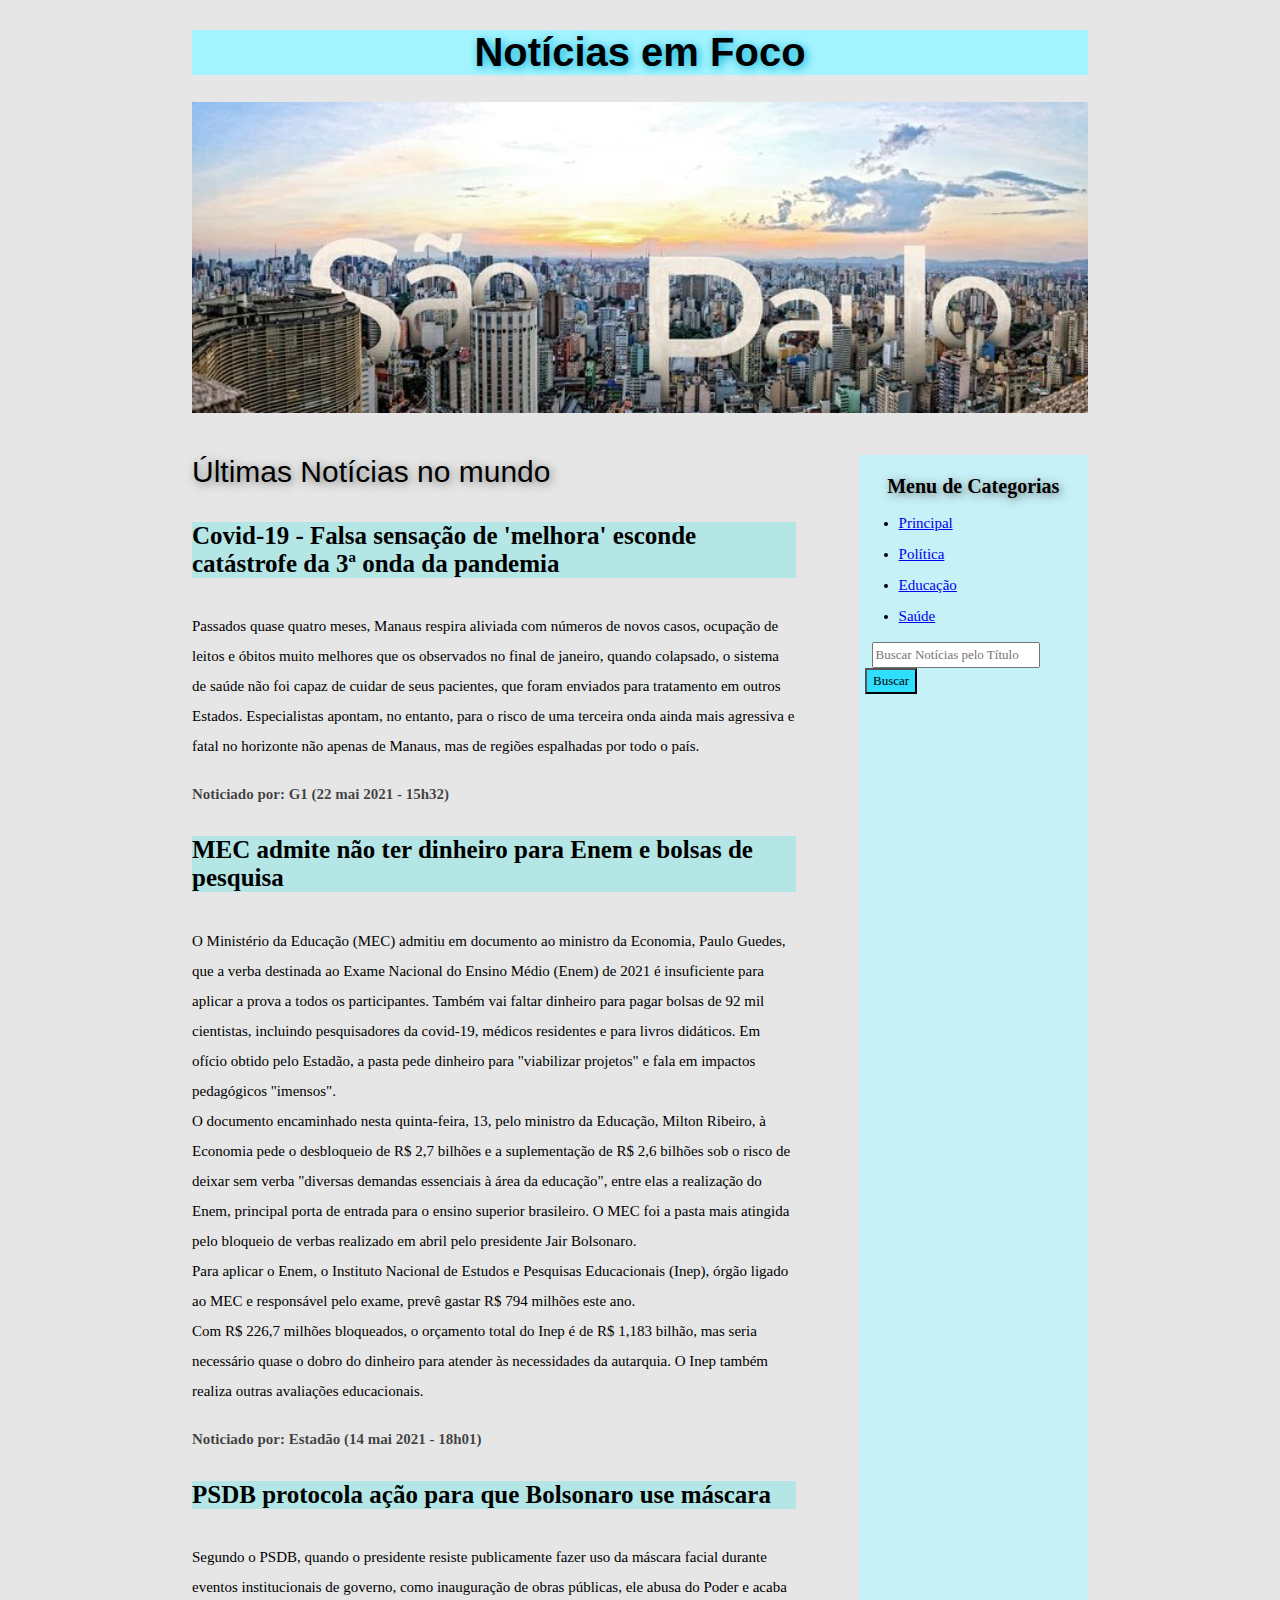
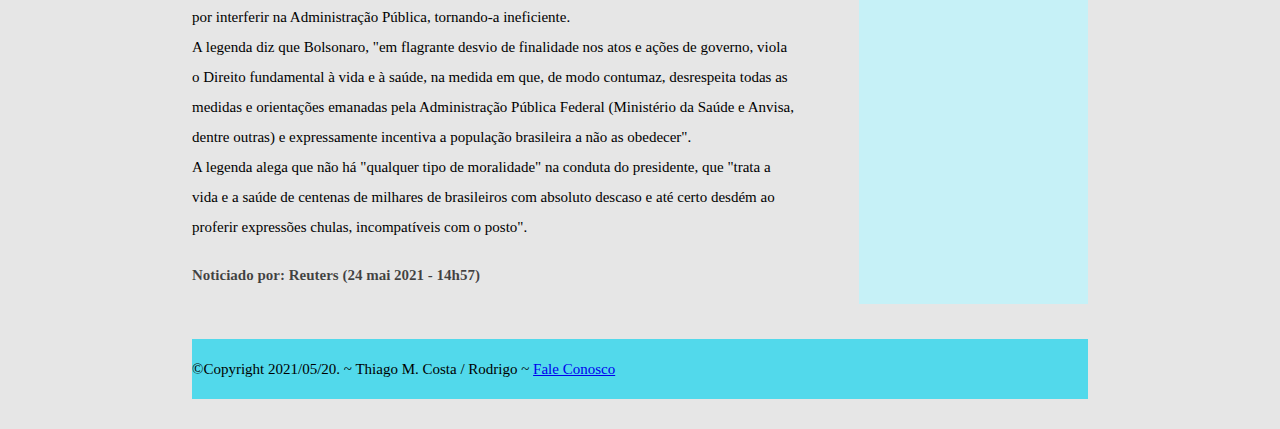
<file: Site de Noticias/html/contato.html>
<!DOCTYPE html>
<html>
  <head>
    <meta charset="utf-8">
    <title>Contato</title>
    <link href="https://fonts.googleapis.com/css?family=Open+Sans+Condensed:300|Sonsie+One" rel="stylesheet" type="text/css">
    <link rel="stylesheet" href="../css/style.css">


  </head>

  <body>
   

    <header>
       <h1>Notícias em Foco</h1>
      <img src="./img/sp.jpg">
      
      
    </header>

    



    
    <main>

      
      <article>
        <h7>Últimas Notícias no mundo</h7>

        <h4> Covid-19 - Falsa sensação de 'melhora' esconde catástrofe da 3ª onda da pandemia</h4>
          <p> Passados quase quatro meses, Manaus respira aliviada com números de novos casos, ocupação de leitos e óbitos muito melhores que os observados no final de janeiro, 
            quando colapsado, o sistema de saúde não foi capaz de cuidar de seus pacientes, que foram enviados para tratamento em outros Estados. Especialistas apontam, 
            no entanto, para o risco de uma terceira onda ainda mais agressiva e fatal no horizonte não apenas de Manaus, mas de regiões espalhadas por todo o país.
          </p>
        <h5>Noticiado por: G1  (22 mai 2021 - 15h32)</h5>  
        
        <h4>MEC admite não ter dinheiro para Enem e bolsas de pesquisa</h4>
          <p> O Ministério da Educação (MEC) admitiu em documento ao ministro da Economia, Paulo Guedes, que a verba destinada ao Exame Nacional do Ensino Médio (Enem) de 2021 
            é insuficiente para aplicar a prova a todos os participantes. Também vai faltar dinheiro para pagar bolsas de 92 mil cientistas, incluindo pesquisadores da covid-19,
             médicos residentes e para livros didáticos. Em ofício obtido pelo Estadão, a pasta pede dinheiro para "viabilizar projetos" e fala em impactos pedagógicos "imensos". 
            <br>
             O documento encaminhado nesta quinta-feira, 13, pelo ministro da Educação, Milton Ribeiro, à Economia pede o desbloqueio de R$ 2,7 bilhões e a suplementação de R$ 2,6 
            bilhões sob o risco de deixar sem verba "diversas demandas essenciais à área da educação", entre elas a realização do Enem, principal porta de entrada para o ensino 
            superior brasileiro. O MEC foi a pasta mais atingida pelo bloqueio de verbas realizado em abril pelo presidente Jair Bolsonaro.
            <br>
            Para aplicar o Enem, o Instituto Nacional de Estudos e Pesquisas Educacionais (Inep), órgão ligado ao MEC e responsável pelo exame, prevê gastar R$ 794 milhões este ano. 
            <br>
            Com R$ 226,7 milhões bloqueados, o orçamento total do Inep é de R$ 1,183 bilhão, mas seria necessário quase o dobro do dinheiro para atender às necessidades da autarquia. 
            O Inep também realiza outras avaliações educacionais.
          </p>
          <h5>Noticiado por: Estadão (14 mai 2021 - 18h01)</h5>

        <h4> PSDB protocola ação para que Bolsonaro use máscara</h4>
          <p>  Segundo o PSDB, quando o presidente resiste publicamente fazer uso da máscara facial durante eventos institucionais de governo, como inauguração de obras públicas, ele 
            abusa do Poder e acaba por interferir na Administração Pública, tornando-a ineficiente.
            <br>
            A legenda diz que Bolsonaro, "em flagrante desvio de finalidade nos atos e ações de governo, viola o Direito fundamental à vida e à saúde, na medida em que, de modo contumaz, 
            desrespeita todas as medidas e orientações emanadas pela Administração Pública Federal (Ministério da Saúde e Anvisa, dentre outras) e expressamente incentiva a população 
            brasileira a não as obedecer".
            <br>
            A legenda alega que não há "qualquer tipo de moralidade" na conduta do presidente, que "trata a vida e a saúde de centenas de milhares de brasileiros com absoluto descaso 
            e até certo desdém ao proferir expressões chulas, incompatíveis com o posto".
          </p>
          <h5>Noticiado por: Reuters (24 mai 2021 - 14h57)</h5>

         </article>

       


      
      <aside>
        <h6>Menu de Categorias</h6>

        <ul>
          <li><a href="index.php"><span class="negrito">Principal</span></a></li>
          <li><a href="politica.html"><span class="negrito">Política</span></a></li>
          <li><a href="educacao.html"><span class="negrito">Educação</span></a></li>
          <li><a href="saude.html"><span class="negrito">Saúde</span></a></li>
        </ul>
        <form>
          <input type="search" name="pesquisa" placeholder="Buscar Notícias pelo Título">
          <input type="submit" value="Buscar">
        </form>
      </aside>

    </main>

    

    <footer>
      <p>©Copyright 2021/05/20. ~ Thiago M. Costa / Rodrigo ~ 
      <a href="contato.html">Fale Conosco</a</p>
    </footer>

  </body>
</html>
</file>
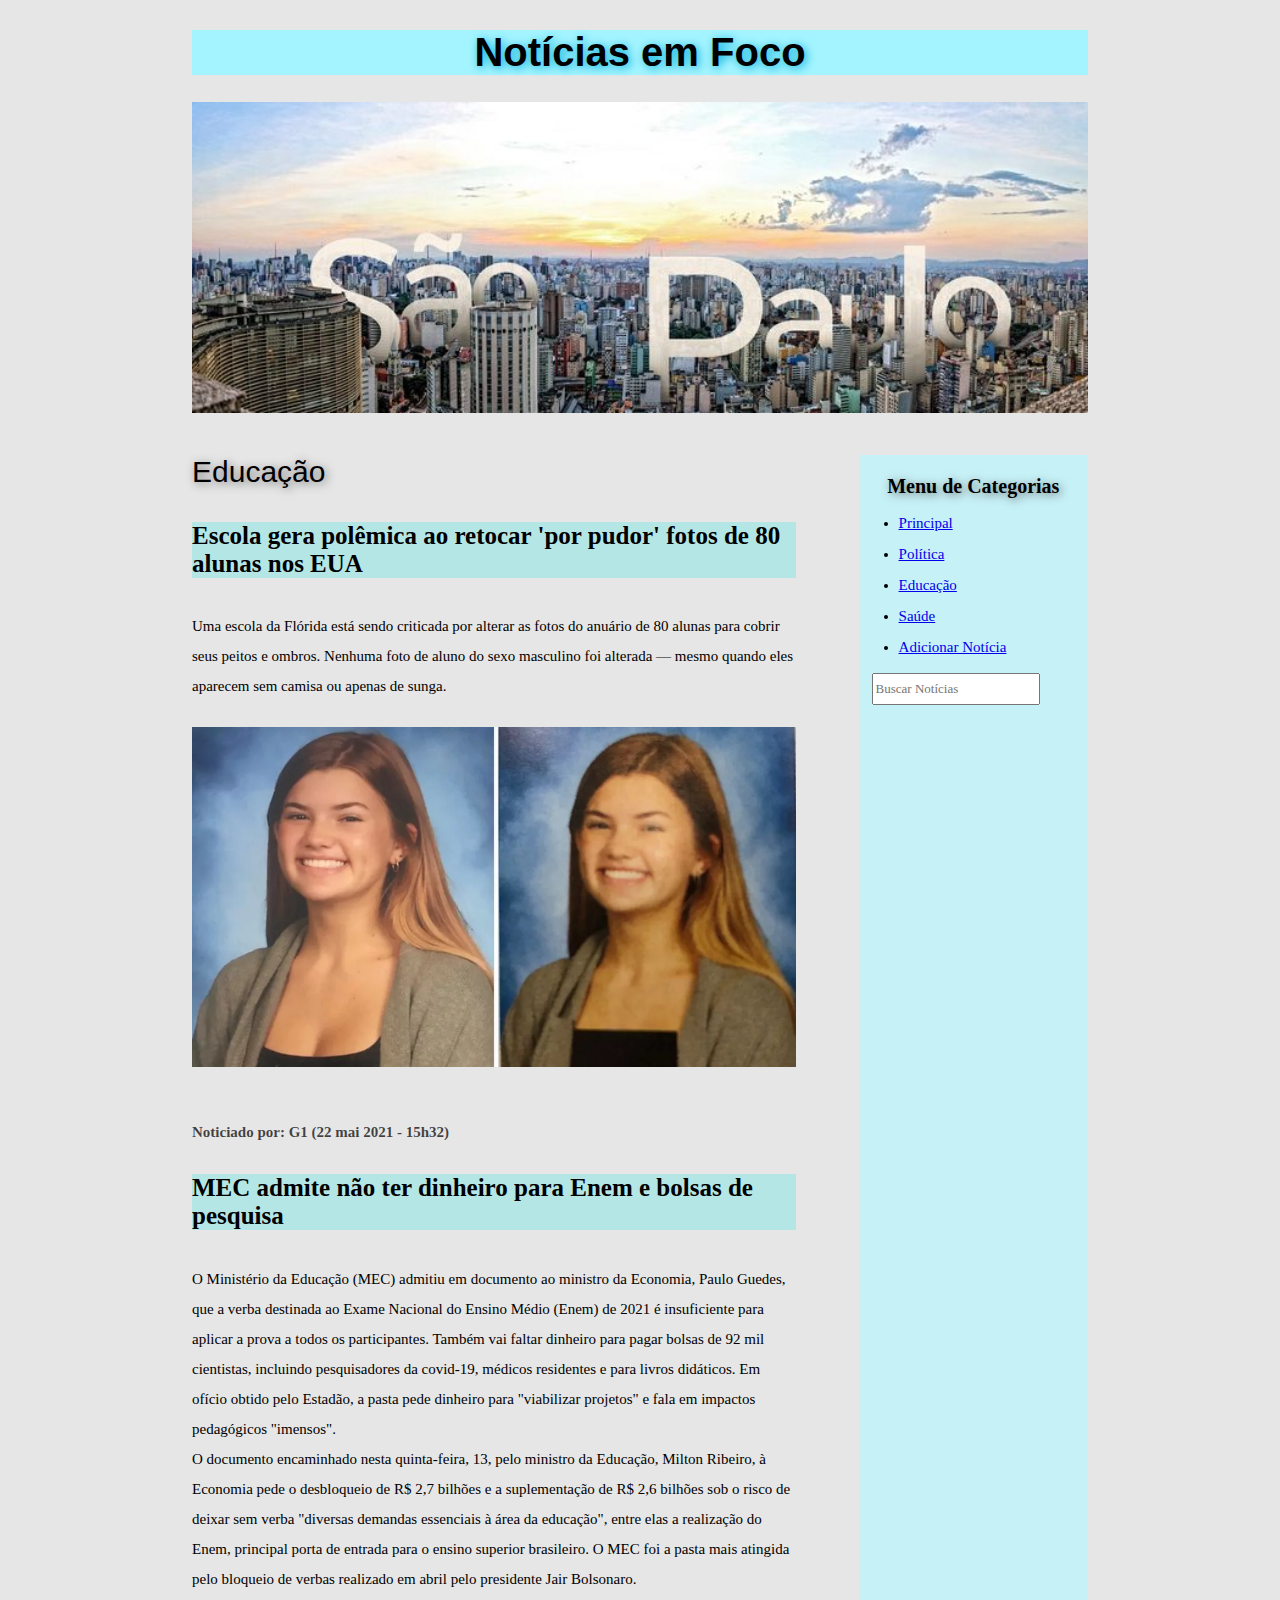
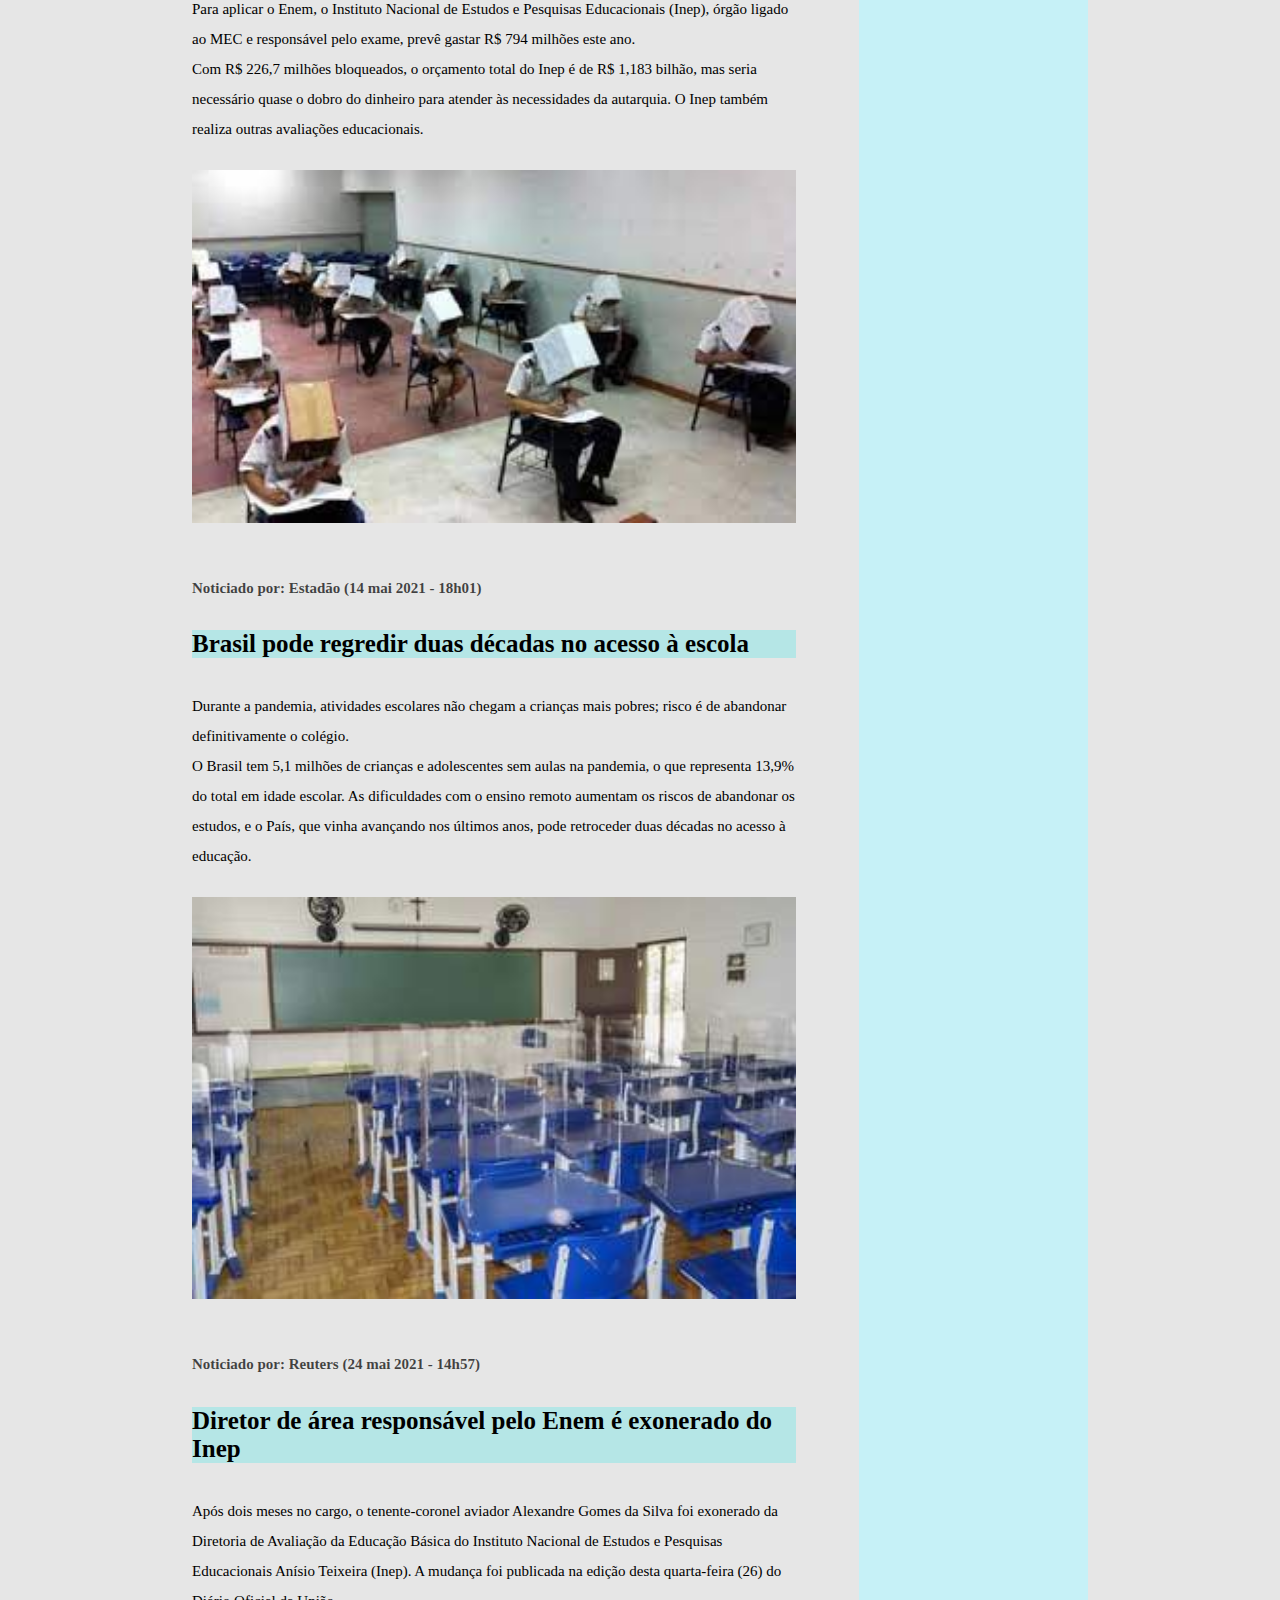
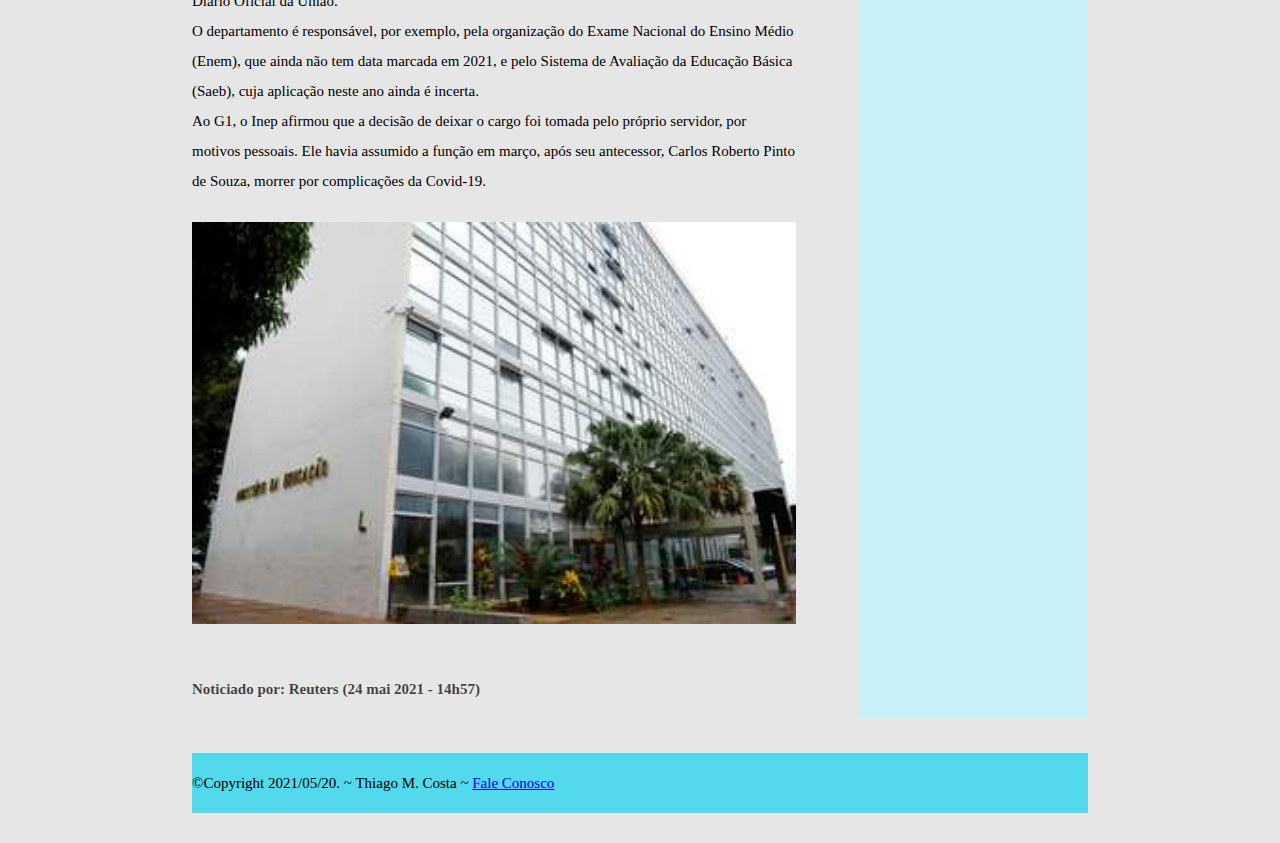
<file: Site de Noticias/html/educacao.html>
<!DOCTYPE html>
<html>
  <head>
    <meta charset="utf-8">
    <title>Educação</title>
    <link href="https://fonts.googleapis.com/css?family=Open+Sans+Condensed:300|Sonsie+One" rel="stylesheet" type="text/css">
    <link rel="stylesheet" href="../css/style.css">


  </head>

  <body>
    

    <header>
       <h1>Notícias em Foco</h1>
      <img src="./img/sp.jpg">
      
      
    </header>

    



   
    <main>

      
      <article>
        <h7>Educação</h7>

        <h4> Escola gera polêmica ao retocar 'por pudor' fotos de 80 alunas nos EUA</h4>
          <p> Uma escola da Flórida está sendo criticada por alterar as fotos do anuário de 80 alunas para cobrir seus peitos e ombros. Nenhuma foto de aluno do sexo masculino foi alterada — mesmo quando eles aparecem sem camisa ou apenas de sunga. 
          </p> <br>
          <img src="./img/escolaimg.webp">
        <h5>Noticiado por: G1  (22 mai 2021 - 15h32)</h5>  
        
        <h4>MEC admite não ter dinheiro para Enem e bolsas de pesquisa</h4>
          <p> O Ministério da Educação (MEC) admitiu em documento ao ministro da Economia, Paulo Guedes, que a verba destinada ao Exame Nacional do Ensino Médio (Enem) de 2021 
            é insuficiente para aplicar a prova a todos os participantes. Também vai faltar dinheiro para pagar bolsas de 92 mil cientistas, incluindo pesquisadores da covid-19,
             médicos residentes e para livros didáticos. Em ofício obtido pelo Estadão, a pasta pede dinheiro para "viabilizar projetos" e fala em impactos pedagógicos "imensos". 
            <br>
             O documento encaminhado nesta quinta-feira, 13, pelo ministro da Educação, Milton Ribeiro, à Economia pede o desbloqueio de R$ 2,7 bilhões e a suplementação de R$ 2,6 
            bilhões sob o risco de deixar sem verba "diversas demandas essenciais à área da educação", entre elas a realização do Enem, principal porta de entrada para o ensino 
            superior brasileiro. O MEC foi a pasta mais atingida pelo bloqueio de verbas realizado em abril pelo presidente Jair Bolsonaro.
            <br>
            Para aplicar o Enem, o Instituto Nacional de Estudos e Pesquisas Educacionais (Inep), órgão ligado ao MEC e responsável pelo exame, prevê gastar R$ 794 milhões este ano. 
            <br>
            Com R$ 226,7 milhões bloqueados, o orçamento total do Inep é de R$ 1,183 bilhão, mas seria necessário quase o dobro do dinheiro para atender às necessidades da autarquia. 
            O Inep também realiza outras avaliações educacionais.
          </p><br>
          <img src="./img/anticola.jpeg">
          <h5>Noticiado por: Estadão (14 mai 2021 - 18h01)</h5>

          <h4> Brasil pode regredir duas décadas no acesso à escola</h4>

          <p>  

            Durante a pandemia, atividades escolares não chegam a crianças mais pobres; risco é de abandonar definitivamente o colégio.
            
            <br>
            O Brasil tem 5,1 milhões de crianças e adolescentes sem aulas na pandemia, o que representa 13,9% do total em idade escolar. As dificuldades com o ensino remoto aumentam os riscos de abandonar os estudos, e o País, que vinha avançando nos últimos anos, pode retroceder duas décadas no acesso à educação. 
            <br>
             
          </p><br>
          <img src="./img/acesso_escola.jpg">
          <h5>Noticiado por: Reuters (24 mai 2021 - 14h57)</h5>
        
        
          <h4> Diretor de área responsável pelo Enem é exonerado do Inep</h4>
          <p>  

            Após dois meses no cargo, o tenente-coronel aviador Alexandre Gomes da Silva foi exonerado da Diretoria de Avaliação da Educação Básica do Instituto Nacional de Estudos e Pesquisas Educacionais Anísio Teixeira (Inep). A mudança foi publicada na edição desta quarta-feira (26) do Diário Oficial da União.
            
            <br>
            O departamento é responsável, por exemplo, pela organização do Exame Nacional do Ensino Médio (Enem), que ainda não tem data marcada em 2021, e pelo Sistema de Avaliação da Educação Básica (Saeb), cuja aplicação neste ano ainda é incerta. 
            <br>
            Ao G1, o Inep afirmou que a decisão de deixar o cargo foi tomada pelo próprio servidor, por motivos pessoais. Ele havia assumido a função em março, após seu antecessor, Carlos Roberto Pinto de Souza, morrer por complicações da Covid-19. 
          </p><br>
          <img src="./img/fachada_ministerio_educacao.jpg">
          <h5>Noticiado por: Reuters (24 mai 2021 - 14h57)</h5>

         </article>

       


      
         <aside>
          <h6>Menu de Categorias</h6>
  
          <ul>
            <li><a href="index.php"><span class="negrito">Principal</span></a></li>
            <li><a href="politica.html"><span class="negrito">Política</span></a></li>
            <li><a href="educacao.html"><span class="negrito">Educação</span></a></li>
            <li><a href="saude.html"><span class="negrito">Saúde</span></a></li>
            <li><a href="addNoticia.php"><span class="negrito">Adicionar Notícia</span></a></li>
          </ul>
          <form method="POST" class="form-group col-md-4" action="busca.php">
            <input type="text" name="busca" placeholder="Buscar Notícias">
          </form>
        </aside>

    </main>

    

    <footer>
      <p>©Copyright 2021/05/20. ~ Thiago M. Costa ~ 
        <a href = "mailto: thiago.costa@aluno.ifsp.edu.br">Fale Conosco</a</p>
    </footer>

  </body>
</html>
</file>
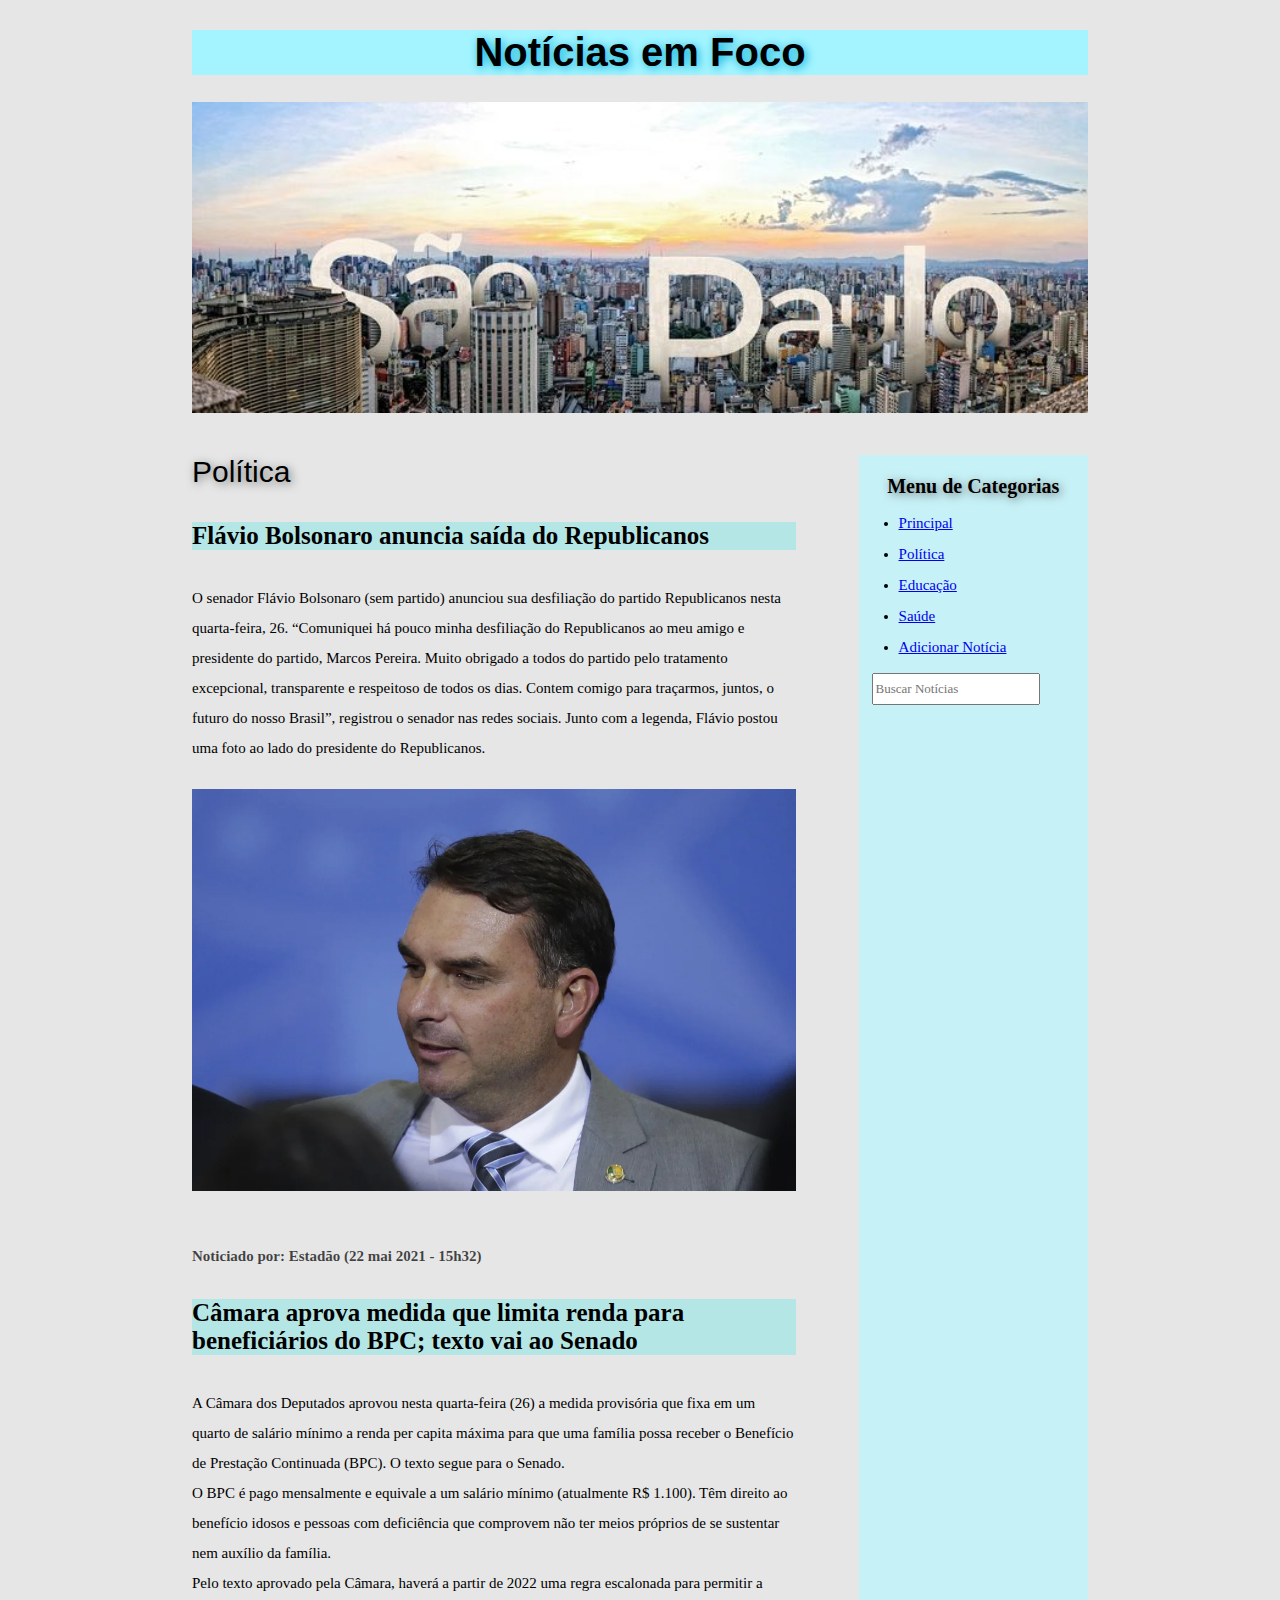
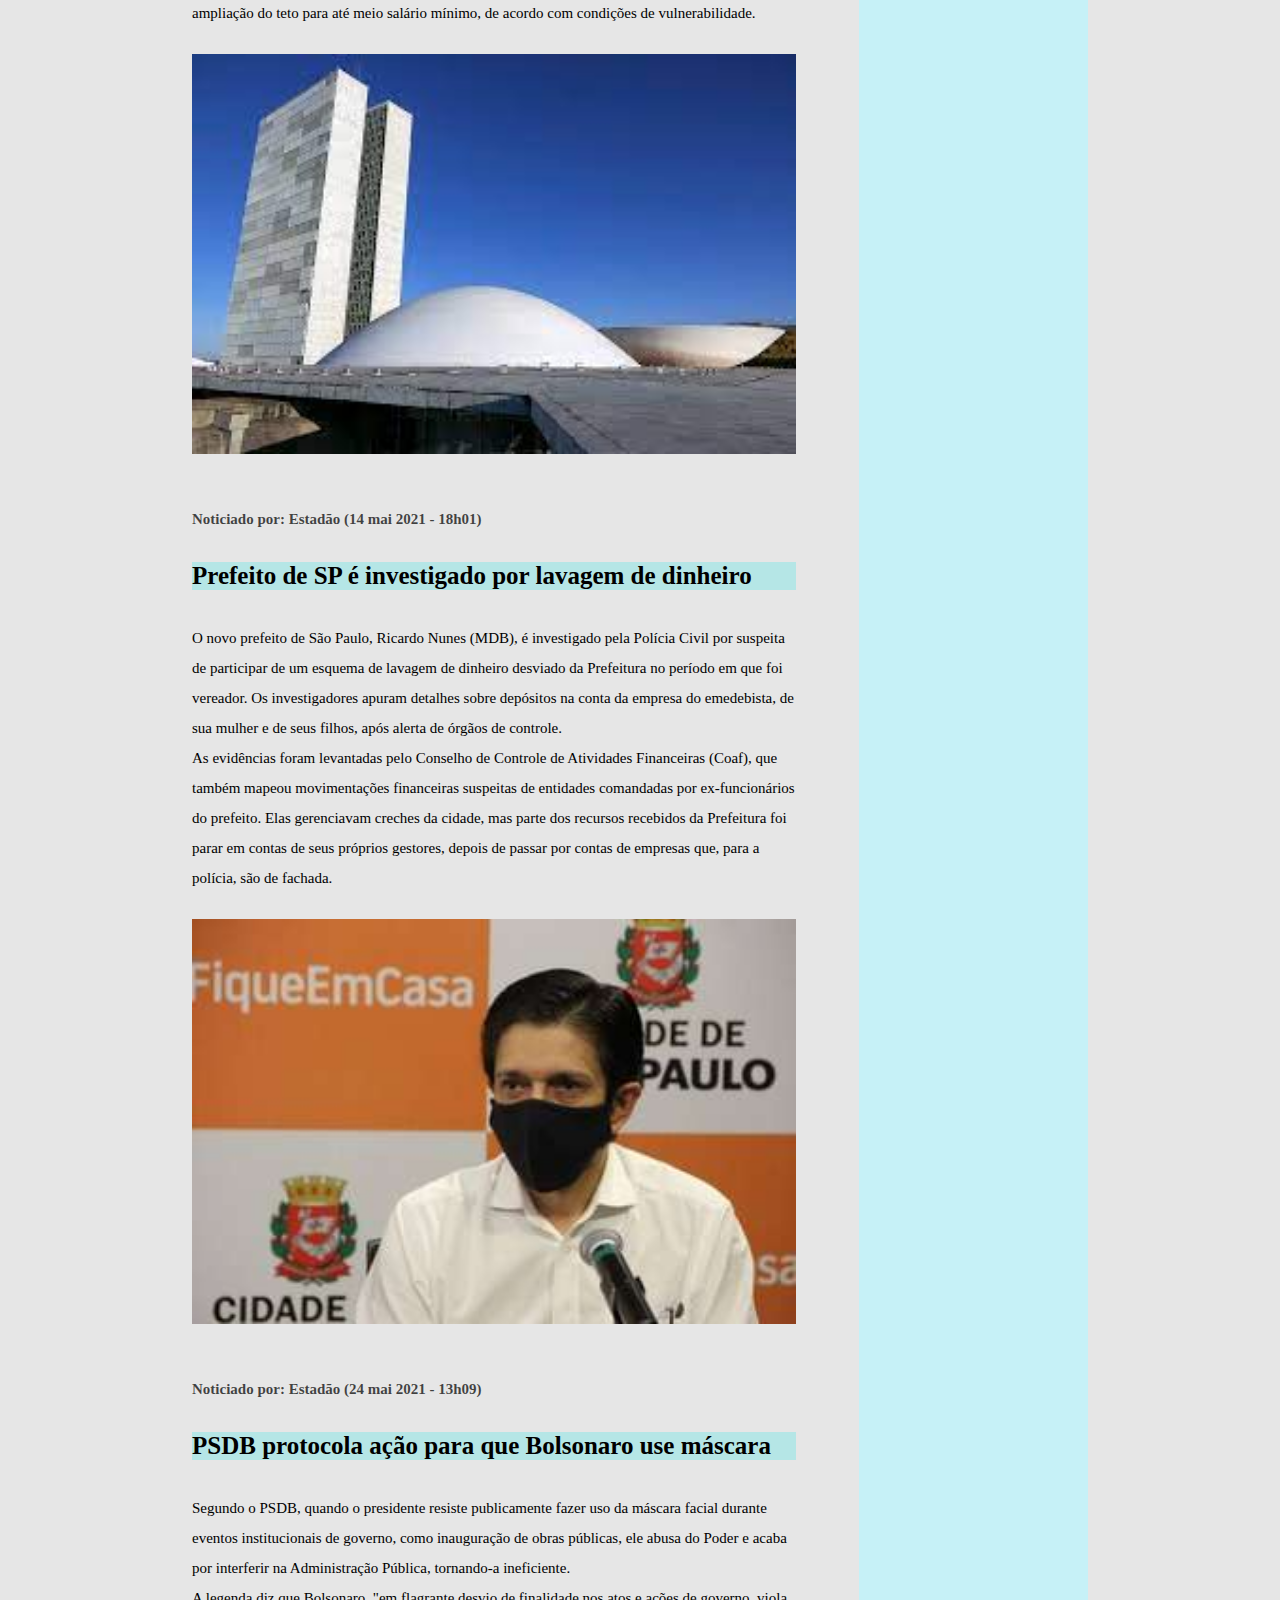
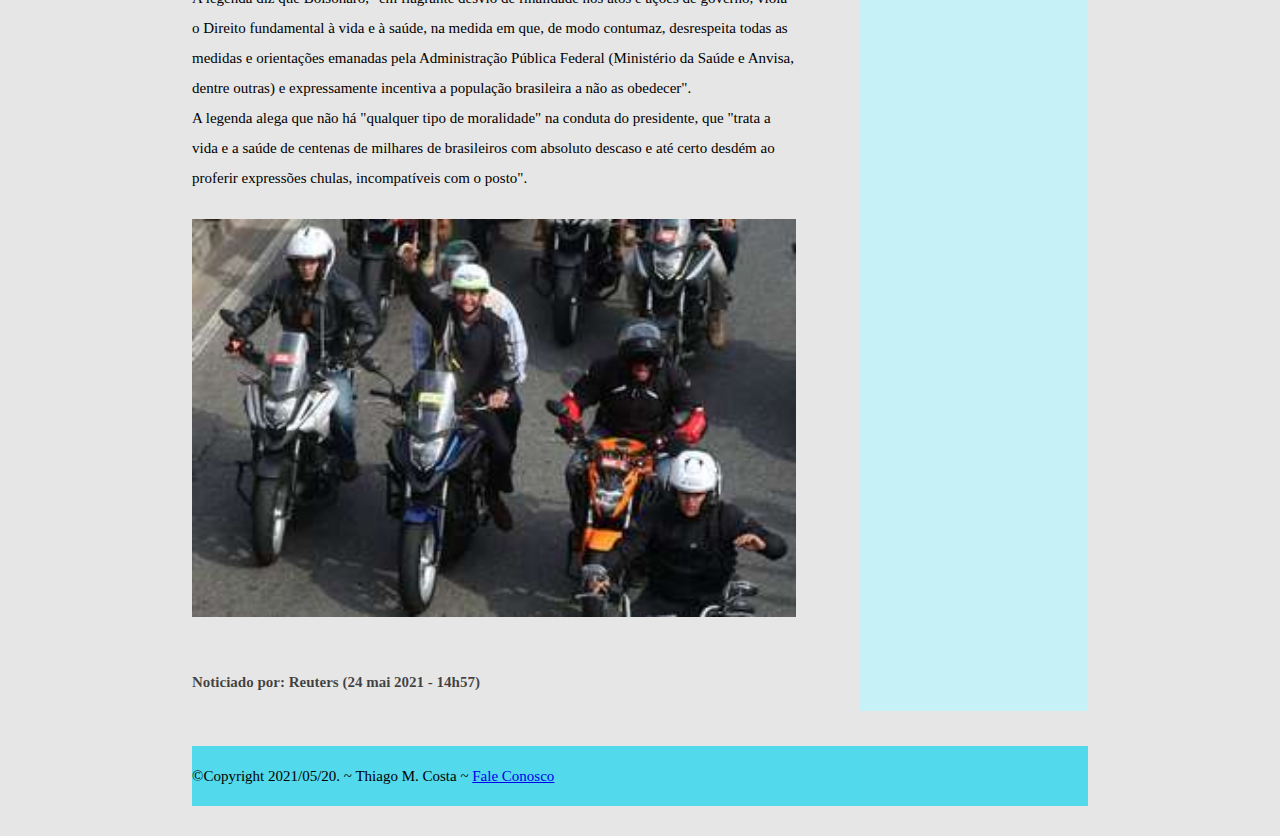
<file: Site de Noticias/html/politica.html>
<!DOCTYPE html>
<html>
  <head>
    <meta charset="utf-8">
    <title>Política</title>
    <link href="https://fonts.googleapis.com/css?family=Open+Sans+Condensed:300|Sonsie+One" rel="stylesheet" type="text/css">
    <link rel="stylesheet" href="../css/style.css">


  </head>

  <body>
    

    <header>
       <h1>Notícias em Foco</h1>
      <img src="./img/sp.jpg">
      
      
    </header>

    



    
    <main>

      
      <article>
        <h7>Política</h7>

        <h4> Flávio Bolsonaro anuncia saída do Republicanos</h4>
          <p> O senador Flávio Bolsonaro (sem partido) anunciou sua desfiliação do partido Republicanos nesta quarta-feira, 26. “Comuniquei há pouco minha desfiliação do Republicanos ao meu amigo e presidente do partido, Marcos Pereira. Muito obrigado a todos do partido pelo tratamento excepcional, transparente e respeitoso de todos os dias. Contem comigo para traçarmos, juntos, o futuro do nosso Brasil”, registrou o senador nas redes sociais. Junto com a legenda, Flávio postou uma foto ao lado do presidente do Republicanos.
          </p><br>
          <img src="./img/flaviobonoro.webp">
        <h5>Noticiado por: Estadão  (22 mai 2021 - 15h32)</h5>  
        
        <h4>Câmara aprova medida que limita renda para beneficiários do BPC; texto vai ao Senado</h4>
          <p> A Câmara dos Deputados aprovou nesta quarta-feira (26) a medida provisória que fixa em um quarto de salário mínimo a renda per capita máxima para que uma família possa receber o Benefício de Prestação Continuada (BPC). O texto segue para o Senado. 
            <br>
            O BPC é pago mensalmente e equivale a um salário mínimo (atualmente R$ 1.100). Têm direito ao benefício idosos e pessoas com deficiência que comprovem não ter meios próprios de se sustentar nem auxílio da família.
            <br>
            Pelo texto aprovado pela Câmara, haverá a partir de 2022 uma regra escalonada para permitir a ampliação do teto para até meio salário mínimo, de acordo com condições de vulnerabilidade.  
            <br>
            
          </p> <br>
          <img src="./img/senado.jpg">
          <h5>Noticiado por: Estadão (14 mai 2021 - 18h01)</h5>

          <h4> Prefeito de SP é investigado por lavagem de dinheiro</h4>
        
          <p>  O novo prefeito de São Paulo, Ricardo Nunes (MDB), é investigado pela Polícia Civil por suspeita de participar de um esquema de lavagem de dinheiro desviado da Prefeitura no período em que foi vereador. Os investigadores apuram detalhes sobre depósitos na conta da empresa do emedebista, de sua mulher e de seus filhos, após alerta de órgãos de controle.
            <br>
            As evidências foram levantadas pelo Conselho de Controle de Atividades Financeiras (Coaf), que também mapeou movimentações financeiras suspeitas de entidades comandadas por ex-funcionários do prefeito. Elas gerenciavam creches da cidade, mas parte dos recursos recebidos da Prefeitura foi parar em contas de seus próprios gestores, depois de passar por contas de empresas que, para a polícia, são de fachada.
            <br>
   
          </p><br>
          <img src="./img/prefeito_sp.jpg">
          <h5>Noticiado por: Estadão (24 mai 2021 - 13h09)</h5>

          <h4> PSDB protocola ação para que Bolsonaro use máscara</h4>
          <p>  Segundo o PSDB, quando o presidente resiste publicamente fazer uso da máscara facial durante eventos institucionais de governo, como inauguração de obras públicas, ele 
            abusa do Poder e acaba por interferir na Administração Pública, tornando-a ineficiente.
            <br>
            A legenda diz que Bolsonaro, "em flagrante desvio de finalidade nos atos e ações de governo, viola o Direito fundamental à vida e à saúde, na medida em que, de modo contumaz, 
            desrespeita todas as medidas e orientações emanadas pela Administração Pública Federal (Ministério da Saúde e Anvisa, dentre outras) e expressamente incentiva a população 
            brasileira a não as obedecer".
            <br>
            A legenda alega que não há "qualquer tipo de moralidade" na conduta do presidente, que "trata a vida e a saúde de centenas de milhares de brasileiros com absoluto descaso 
            e até certo desdém ao proferir expressões chulas, incompatíveis com o posto".
          </p><br>
          <img src="./img/bolsonaro_mascara.jpeg">
          <h5>Noticiado por: Reuters (24 mai 2021 - 14h57)</h5>

         </article>

       


      
         <aside>
          <h6>Menu de Categorias</h6>
  
          <ul>
            <li><a href="index.php"><span class="negrito">Principal</span></a></li>
            <li><a href="politica.html"><span class="negrito">Política</span></a></li>
            <li><a href="educacao.html"><span class="negrito">Educação</span></a></li>
            <li><a href="saude.html"><span class="negrito">Saúde</span></a></li>
            <li><a href="addNoticia.php"><span class="negrito">Adicionar Notícia</span></a></li>
          </ul>
          <form method="POST" class="form-group col-md-4" action="busca.php">
            <input type="text" name="busca" placeholder="Buscar Notícias">
          </form>
        </aside>

    </main>

    

    <footer>
      <p>©Copyright 2021/05/20. ~ Thiago M. Costa ~ 
        <a href = "mailto: thiago.costa@aluno.ifsp.edu.br">Fale Conosco</a</p>
    </footer>

  </body>
</html>
</file>
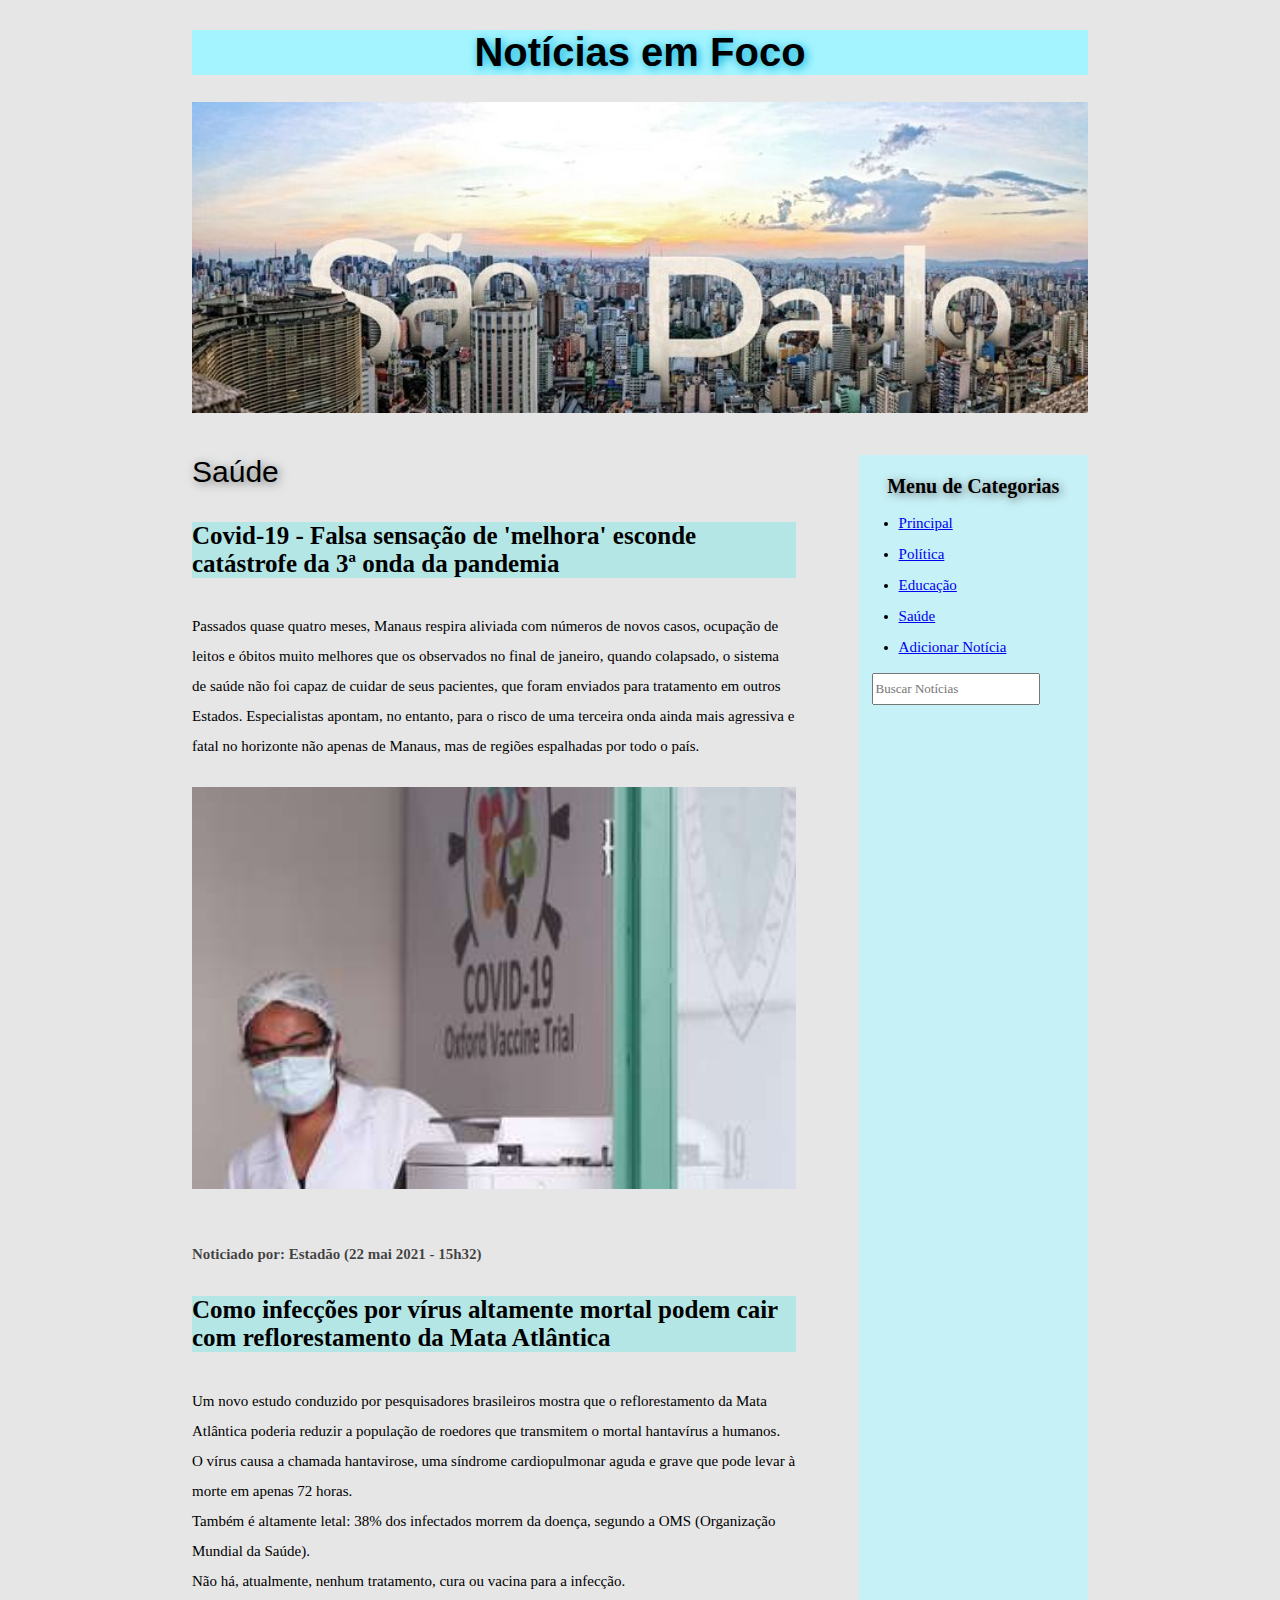
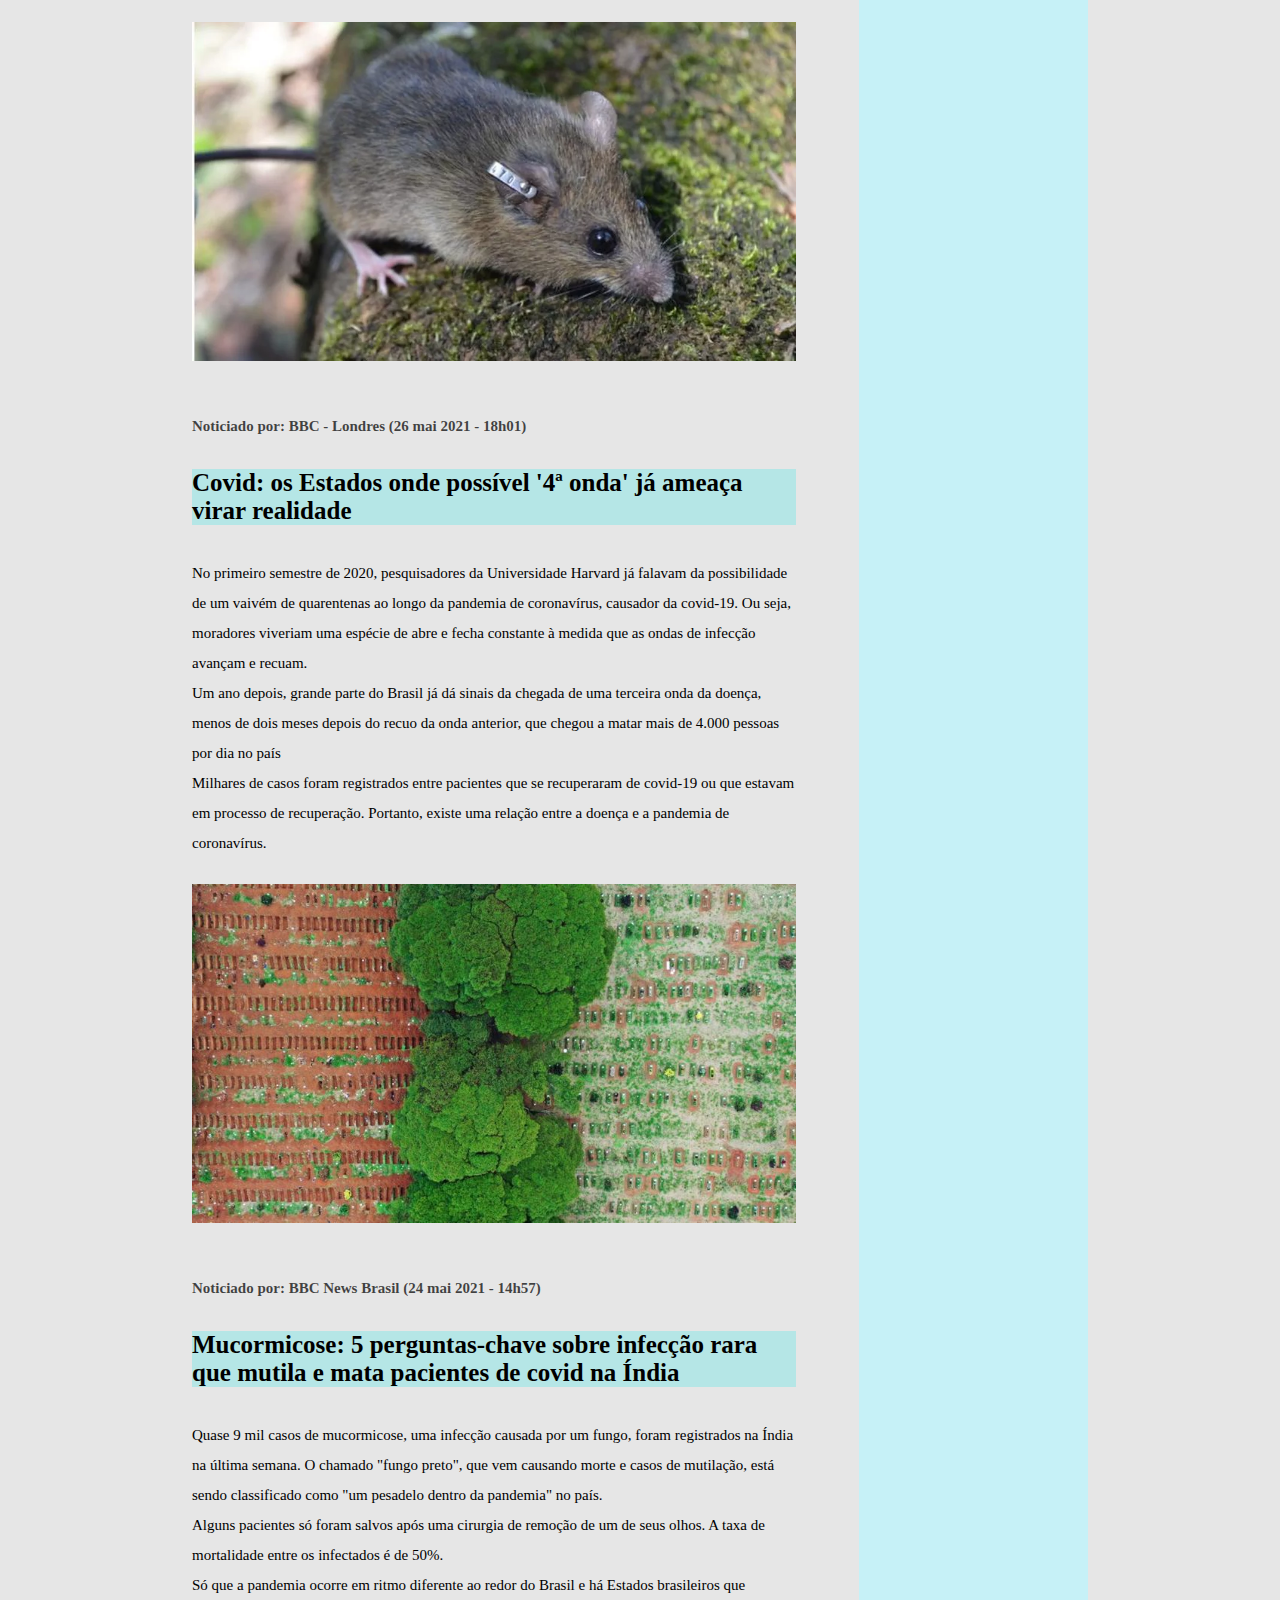
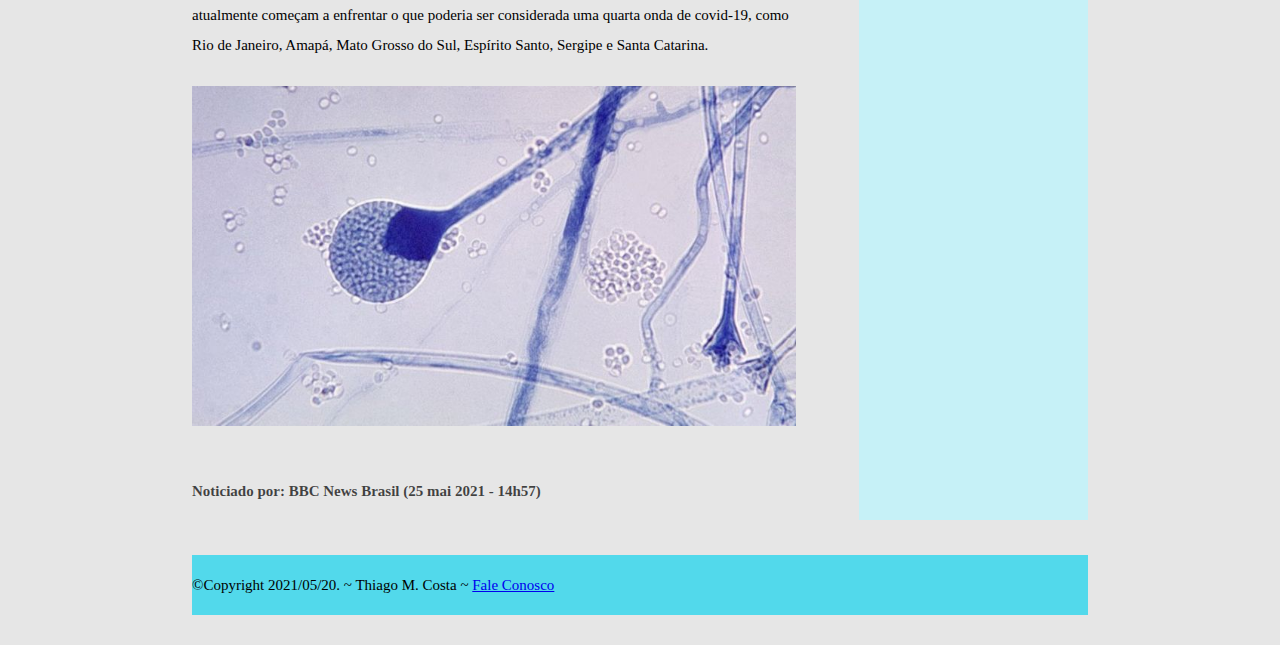
<file: Site de Noticias/html/saude.html>
<!DOCTYPE html>
<html>
  <head>
    <meta charset="utf-8">
    <title>Saúde</title>
    <link href="https://fonts.googleapis.com/css?family=Open+Sans+Condensed:300|Sonsie+One" rel="stylesheet" type="text/css">
    <link rel="stylesheet" href="../css/style.css">

    
  </head>

  <body>
    

    <header>
       <h1>Notícias em Foco</h1>
      <img src="./img/sp.jpg">
      
      
    </header>

    



    
    <main>

      
      <article>
        <h7>Saúde</h7>

        <h4> Covid-19 - Falsa sensação de 'melhora' esconde catástrofe da 3ª onda da pandemia</h4>
          <p> Passados quase quatro meses, Manaus respira aliviada com números de novos casos, ocupação de leitos e óbitos muito melhores que os observados no final de janeiro, 
            quando colapsado, o sistema de saúde não foi capaz de cuidar de seus pacientes, que foram enviados para tratamento em outros Estados. Especialistas apontam, 
            no entanto, para o risco de uma terceira onda ainda mais agressiva e fatal no horizonte não apenas de Manaus, mas de regiões espalhadas por todo o país.
          </p><br>
          <img src="./img/universidade_federal.jpeg">
        <h5>Noticiado por: Estadão  (22 mai 2021 - 15h32)</h5>  
        
        <h4>Como infecções por vírus altamente mortal podem cair com reflorestamento da Mata Atlântica</h4>
          <p> Um novo estudo conduzido por pesquisadores brasileiros mostra que o reflorestamento da Mata Atlântica poderia reduzir a população de roedores que transmitem o mortal hantavírus a humanos.  
            <br>
            O vírus causa a chamada hantavirose, uma síndrome cardiopulmonar aguda e grave que pode levar à morte em apenas 72 horas.
            <br>
            Também é altamente letal: 38% dos infectados morrem da doença, segundo a OMS (Organização Mundial da Saúde).  
            <br>
            Não há, atualmente, nenhum tratamento, cura ou vacina para a infecção.
          </p><br>
          <img src="./img/ratinho.webp">
          <h5>Noticiado por: BBC - Londres (26 mai 2021 - 18h01)</h5>

          <h4>Covid: os Estados onde possível '4ª onda' já ameaça virar realidade</h4>
          <p>  No primeiro semestre de 2020, pesquisadores da Universidade Harvard já falavam da possibilidade de um vaivém de quarentenas ao longo da pandemia de coronavírus, causador da covid-19. Ou seja, moradores viveriam uma espécie de abre e fecha constante à medida que as ondas de infecção avançam e recuam.
            <br>
            Um ano depois, grande parte do Brasil já dá sinais da chegada de uma terceira onda da doença, menos de dois meses depois do recuo da onda anterior, que chegou a matar mais de 4.000 pessoas por dia no país
            <br>
            Milhares de casos foram registrados entre pacientes que se recuperaram de covid-19 ou que estavam em processo de recuperação. Portanto, existe uma relação entre a doença e a pandemia de coronavírus.
          </p><br>
          <img src="./img/sepultamento.jpg">
          <h5>Noticiado por: BBC News Brasil (24 mai 2021 - 14h57)</h5>
        
        
          <h4>Mucormicose: 5 perguntas-chave sobre infecção rara que mutila e mata pacientes de covid na Índia</h4>
          <p>  Quase 9 mil casos de mucormicose, uma infecção causada por um fungo, foram registrados na Índia na última semana. O chamado "fungo preto", que vem causando morte e casos de mutilação, está sendo classificado como "um pesadelo dentro da pandemia" no país.
            <br>
            Alguns pacientes só foram salvos após uma cirurgia de remoção de um de seus olhos. A taxa de mortalidade entre os infectados é de 50%.
            <br>
            Só que a pandemia ocorre em ritmo diferente ao redor do Brasil e há Estados brasileiros que atualmente começam a enfrentar o que poderia ser considerada uma quarta onda de covid-19, como Rio de Janeiro, Amapá, Mato Grosso do Sul, Espírito Santo, Sergipe e Santa Catarina.
          </p><br>
          <img src="./img/salmonela.jpg">
          <h5>Noticiado por: BBC News Brasil (25 mai 2021 - 14h57)</h5>

         </article>

       


      
         <aside>
          <h6>Menu de Categorias</h6>
  
          <ul>
            <li><a href="index.php"><span class="negrito">Principal</span></a></li>
            <li><a href="politica.html"><span class="negrito">Política</span></a></li>
            <li><a href="educacao.html"><span class="negrito">Educação</span></a></li>
            <li><a href="saude.html"><span class="negrito">Saúde</span></a></li>
            <li><a href="addNoticia.php"><span class="negrito">Adicionar Notícia</span></a></li>
          </ul>
          <form method="POST" class="form-group col-md-4" action="busca.php">
            <input type="text" name="busca" placeholder="Buscar Notícias">
          </form>
        </aside>

    </main>

   

    <footer>
      <p>©Copyright 2021/05/20. ~ Thiago M. Costa ~ 
        <a href = "mailto: thiago.costa@aluno.ifsp.edu.br">Fale Conosco</a</p>
    </footer>

  </body>
</html>
</file>
<file: Site de Noticias/css/style.css>
html, body {
  margin: 0;
  padding: 0;
}

html {
  font-size: 10px;
  background-color: #e6e6e6;
}

header {
  margin-top: 3em;
  margin-bottom: 1em;
  width: 100%;
}

img {
  width: 100%;
  margin-bottom: 3em;
}


aside{
  width: 25%;
  float: left;
  flex: 1.9;
  margin-left: 7%;
  margin-bottom: 5px;
  background-color: #c4f2f8ec;
}



body {
  width: 70%;
  margin: 0 auto;
}


p, input, li {
  font-family: 'Times New Roman', Times, serif;
  color: #000000;
}

h1, h2, h3, h7{
  font-family: 'Gill Sans', 'Gill Sans MT', Calibri, 'Trebuchet MS', sans-serif;
  color: #000000f1;
}

h1 {
  font-size: 4em;
  text-align: center;
  color: rgb(0, 0, 0);
  text-shadow: 2px 2px 10px rgb(0, 173, 216);
  background-color: rgb(163, 244, 255);

}

h2 {
  font-size: 2.0em;
  margin-top: 1em;
  text-align: center;
  color: #000000;
  text-shadow: 2px 2px 10px rgb(108, 110, 110);
}

h3 {
  font-size: 2.2em;
}

h4 {
  background-color: rgba(95, 230, 230, 0.363);
  font-family: 'Times New Roman', Times, serif;
  font-size: 25PX ;
}

h5 {
  font-family: 'Times New Roman', Times, serif;
  font-size: 15PX ;
  color: #000000b7;
}

h6 {
  font-size: 2.0em;
  margin-top: 1em;
  margin-bottom: 0.5em;
  text-align: center;
  color: #000000;
  text-shadow: 2px 2px 10px rgb(108, 110, 110);
}

h7 {
  font-size: 3.0em;
  margin-top: 1em;
  margin-bottom: 0.5em;
  text-align: center;
  color: #000000;
  text-shadow: 2px 2px 10px rgb(108, 110, 110);
}



p, li {
  font-size: 1.5em;
  line-height: 2em;
  
}




  

nav {
  height: 2em;
  display: flex;
  margin-bottom: 0em;
  padding: 4em;
}

nav ul {
  padding: 0em;
  list-style-type: none;
  flex: 1em;
  display: flex;
}

nav li {
  display: inline;
  text-align: center;
  flex: 1%;
}

nav a {
  display: inline-block;
  font-size: 1em;
  text-transform: uppercase;
  text-decoration: none;
  color: rgb(0, 0, 0);
}

nav form{
  text-align: right;
  margin-left: 58em;
  display: flex;
  padding: 1em;
}

input {
  margin-left: 1em;
  font-size: 1.3em;
  height: 2em;
}

input[type="submit"] {
  flex: 0.3;
  margin-left: 0.5em;
  background: rgba(0, 217, 255, 0.76);
  border: 1;
  color: rgb(0, 0, 0);
}



main {
  display: flex;
}

article {
  flex: 5;
  margin-top: 0em;
}



aside li {
  padding-bottom: 1px;
}

footer {
  width: 100%;
  margin-top: 3em;
  margin-bottom: 3em;
  float: left;
  clear: both;
  background-color: #52d9eb;
}

.styled {
  border: 0;
  line-height: 2.5;
  padding: 0 20px;
  font-size: 1rem;
  text-align: center;
  color: #fff;
  text-shadow: 1px 1px 1px #000;
  border-radius: 10px;
  background-color: rgba(220, 0, 0, 1);
  background-image: linear-gradient(to top left,
                                    rgba(0, 0, 0, .2),
                                    rgba(0, 0, 0, .2) 30%,
                                    rgba(0, 0, 0, 0));
  box-shadow: inset 2px 2px 3px rgba(255, 255, 255, .6),
              inset -2px -2px 3px rgba(0, 0, 0, .6);
}

.styled:hover {
  background-color: rgba(255, 0, 0, 1);
}

.styled:active {
  box-shadow: inset -2px -2px 3px rgba(255, 255, 255, .6),
              inset 2px 2px 3px rgba(0, 0, 0, .6);
}
</file>
